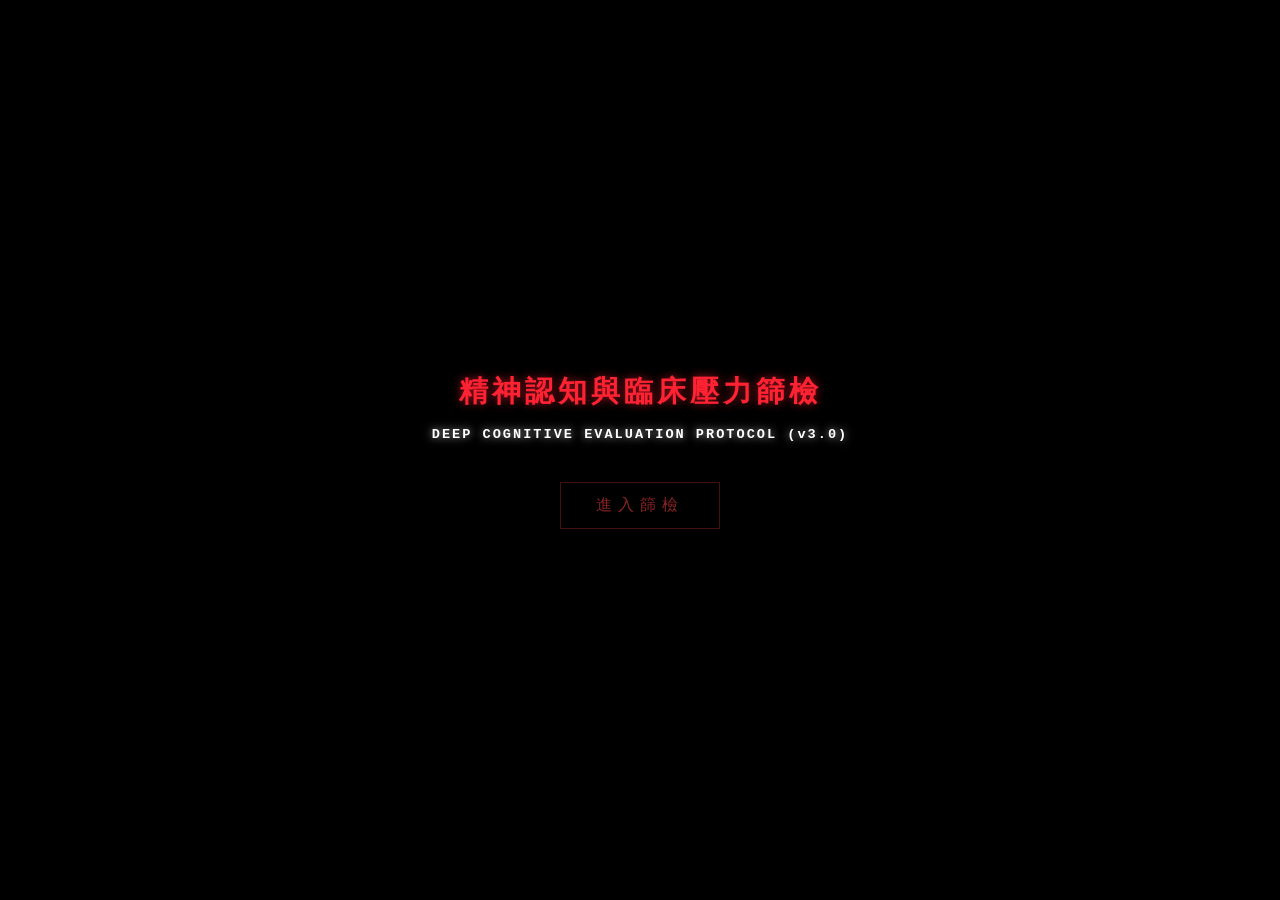
<file: index.html>
<!DOCTYPE html>
<html lang="zh-TW">
<head>
    <meta charset="UTF-8">
    <meta name="viewport" content="width=device-width, initial-scale=1.0">
    <title>精神認知與臨床壓力篩檢</title>
    <!-- 🔍 關鍵：引入您的樣式檔 -->
    <link rel="stylesheet" href="style.css">
</head>
<body>

    <div id="cover-page">
        <div class="cover-title">精神認知與臨床壓力篩檢</div>
        <div class="cover-subtitle">DEEP COGNITIVE EVALUATION PROTOCOL (v3.0)</div>
        <button class="start-btn" onclick="startQuiz()">進入篩檢</button>
    </div>

    <div class="quiz-container" id="quiz-box">
        <div class="progress-bar">
            <div class="progress" id="progress"></div>
        </div>
        <div id="quiz-content"></div>
    </div>

    <!-- 🔍 關鍵：引入您的 JavaScript 檔案 -->
    <script src="script.js"></script>
</body>
</html>
</file>
<file: style.css>
/* ===== 全域基礎設定 ===== */
:root {
  --bg-color: #050505;
  --blood-red: #ff0011; /* 鮮血高亮紅 */
  --glitch-color: #ff3333;
}

body {
  margin: 0;
  padding: 0;
  background-color: var(--bg-color);
  color: #ffffff; /* ✨全域基本調亮 */
  font-family: 'Courier New', Courier, monospace, "Microsoft JhengHei";
  display: flex;
  justify-content: center;
  align-items: center;
  min-height: 100vh;
  overflow: hidden;
  user-select: none;
  transition: background-color 0.3s ease;
}

/* ===== 封面頁面 (Cover Page) ===== */
#cover-page {
  position: absolute;
  top: 0; left: 0; width: 100%; height: 100%;
  background-color: #000000;
  display: flex;
  flex-direction: column;
  justify-content: center;
  align-items: center;
  z-index: 10;
  transition: opacity 0.6s ease, visibility 0.6s;
  padding: 20px;
  box-sizing: border-box;
}

/* ✨已調亮：改為亮紅色 + 微弱發光，不會再黑黑的看不清楚 */
.cover-title {
  font-size: 1.8rem;
  font-weight: bold;
  color: #ff2233; 
  margin-bottom: 15px;
  letter-spacing: 4px;
  text-align: center;
  text-shadow: 0 0 10px rgba(255, 34, 51, 0.6);
}

.cover-subtitle {
  font-size: 0.85rem;
  color: #ffffff; 
  font-weight: bold;
  letter-spacing: 2px;
  margin-bottom: 40px;
  text-align: center;
  text-shadow: 0 0 8px rgba(255, 255, 255, 0.7); 
}

.start-btn {
  background: transparent;
  border: 1px solid #421111;
  color: #8a2222;
  padding: 12px 35px;
  font-size: 1rem;
  cursor: pointer;
  letter-spacing: 6px;
  transition: all 0.3s ease;
}

.start-btn:hover {
  color: var(--blood-red);
  border-color: var(--blood-red);
  box-shadow: 0 0 15px rgba(255, 0, 17, 0.4);
  background-color: #1a0202;
}

/* ===== 測驗主容器 ===== */
.quiz-container {
  width: 90%;
  max-width: 500px;
  background: #000000;
  border: 1px solid #1a1a1a;
  padding: 30px 25px;
  box-sizing: border-box;
  opacity: 0;
  transform: scale(0.95);
  transition: all 0.8s ease;
  position: relative;
}

.quiz-container.show {
  opacity: 1;
  transform: scale(1);
}

/* 進度條 */
.progress-bar {
  width: 100%;
  height: 2px;
  background-color: #111;
  margin-bottom: 25px;
  overflow: hidden;
}

.progress {
  width: 0%;
  height: 100%;
  background-color: var(--blood-red);
  transition: width 0.4s ease;
}

/* ✨已調亮：題目文字改為清晰純白與高對比發光 */
.question {
  font-size: 1.05rem;
  line-height: 1.7;
  margin-bottom: 30px;
  min-height: 70px;
  color: #ffffff !important; 
  text-shadow: 0 0 5px rgba(255, 255, 255, 0.2);
}

/* ===== 選項按鈕 ===== */
.options {
  display: flex;
  flex-direction: column;
  gap: 14px;
}

.btn {
  background: #020202;
  border: 1px solid #222;
  color: #b5b5b5; /* 選項文字微調亮，提升手機版可讀性 */
  padding: 14px 18px;
  text-align: left;
  font-size: 0.9rem;
  cursor: pointer;
  transition: all 0.2s ease;
  line-height: 1.4;
}

.btn:hover {
  border-color: #555;
  color: #fff;
  background: #080808;
}

.btn.selected-trigger {
  border-color: var(--blood-red) !important;
  color: var(--blood-red) !important;
  background-color: #1a0202 !important;
}

/* ===== 恐怖低語盒子 ===== */
.whisper-text {
  margin-top: 25px;
  min-height: 45px; /* 微調高防抖動 */
  font-size: 0.85rem;
  color: #ff3333;
  font-style: italic;
  opacity: 0;
  text-align: center;
  transition: opacity 0.3s ease;
  letter-spacing: 1px;
}

.whisper-text.reveal {
  opacity: 1;
  text-shadow: 0 0 4px rgba(255, 51, 51, 0.5); /* 讓字體打出來時自帶微弱不祥紅光 */
}

/* ===== 動態恐怖特效 ===== */
.blood-flash-active {
  background-color: #3a0202 !important;
  animation: flashFlicker 0.4s ease forwards;
}

@keyframes flashFlicker {
  0% { opacity: 0.3; }
  50% { opacity: 1; }
  100% { opacity: 1; }
}

.bsod-active {
  background-color: #0000aa !important;
  color: #ffffff !important;
}
.bsod-active .quiz-container {
  background-color: #0000aa !important;
  border: none !important;
  color: #ffffff !important;
}
.bsod-active .btn, .bsod-active .progress-bar {
  display: none !important;
}

.corrupted {
  filter: invert(1) hue-rotate(180deg) blur(1px);
  animation: screenGlitch 0.2s infinite;
}

@keyframes screenGlitch {
  0% { transform: translate(1px, 1px) skew(0deg); }
  50% { transform: translate(-1px, -1px) skew(-2deg); }
  100% { transform: translate(0px, 0px) skew(1deg); }
}

.jumpscare-active {
  background-color: #5a0000 !important;
  filter: contrast(300%) invert(0.1);
}

.shake-intense {
  animation: violentShake 0.1s infinite;
}

@keyframes violentShake {
  0% { transform: translate(3px, 5px) rotate(1deg); }
  20% { transform: translate(-4px, -3px) rotate(-2deg); }
  40% { transform: translate(5px, -1px) rotate(3deg); }
  60% { transform: translate(-2px, 4px) rotate(-1deg); }
  80% { transform: translate(4px, -4px) rotate(2deg); }
  100% { transform: translate(-3px, 2px) rotate(0deg); }
}
</file>
